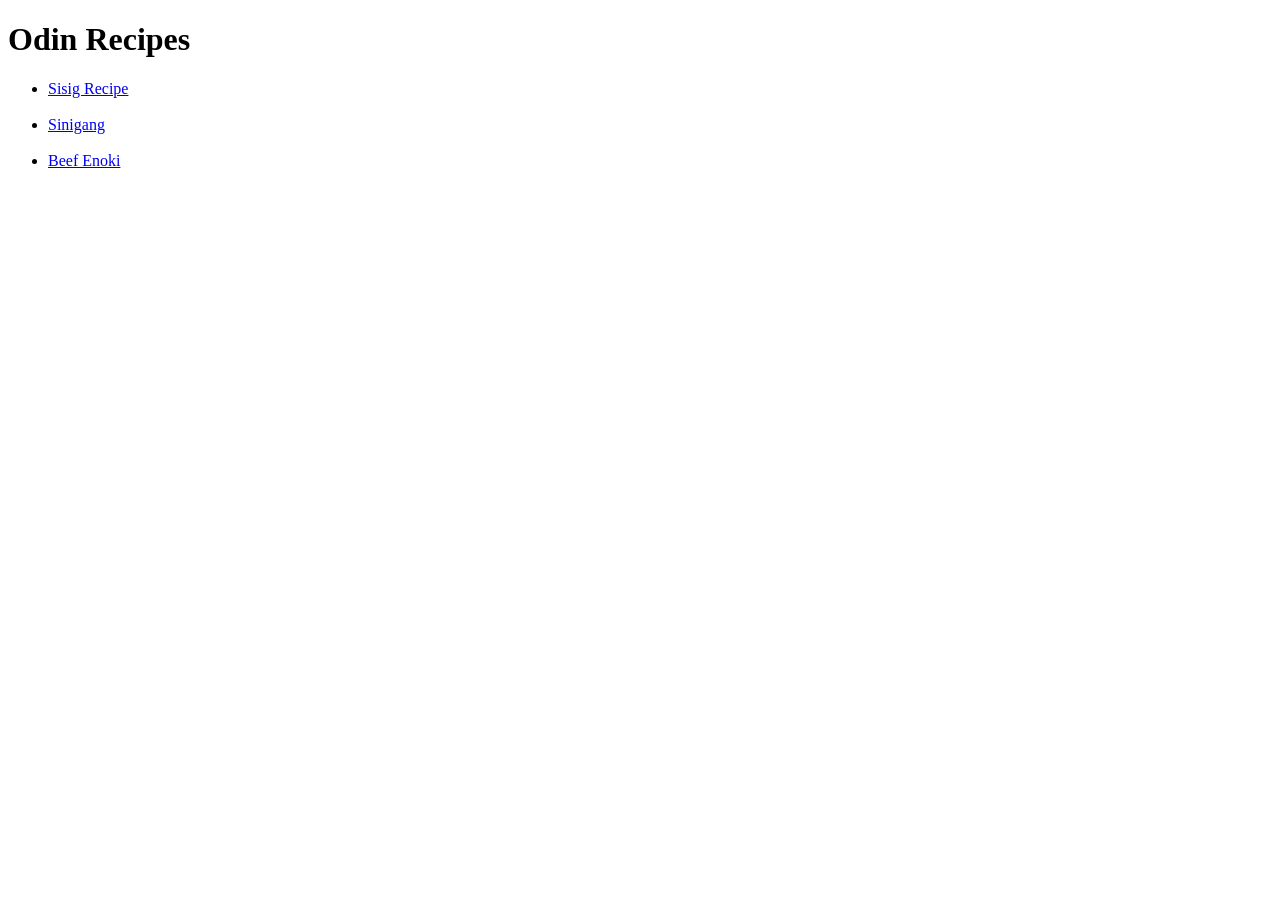
<file: index.html>
<!DOCTYPE html>
<html lang="en">
<head>
    <meta charset="UTF-8">
    <meta name="viewport" content="width=device-width, initial-scale=1.0">
    <title>Odin Recipes</title>
    <h1>Odin Recipes</h1>
    <ul>
    <li><a href="recipes/sisig.html">Sisig Recipe</a></li>
    <br>
    <li><a href="recipes/sinigang.html">Sinigang</a></li>
    <br>
    <li><a href="recipes/beefenoki.html">Beef Enoki</a></li>
    </ul>
</head>
<body>
    
</body>
</html>
</file>
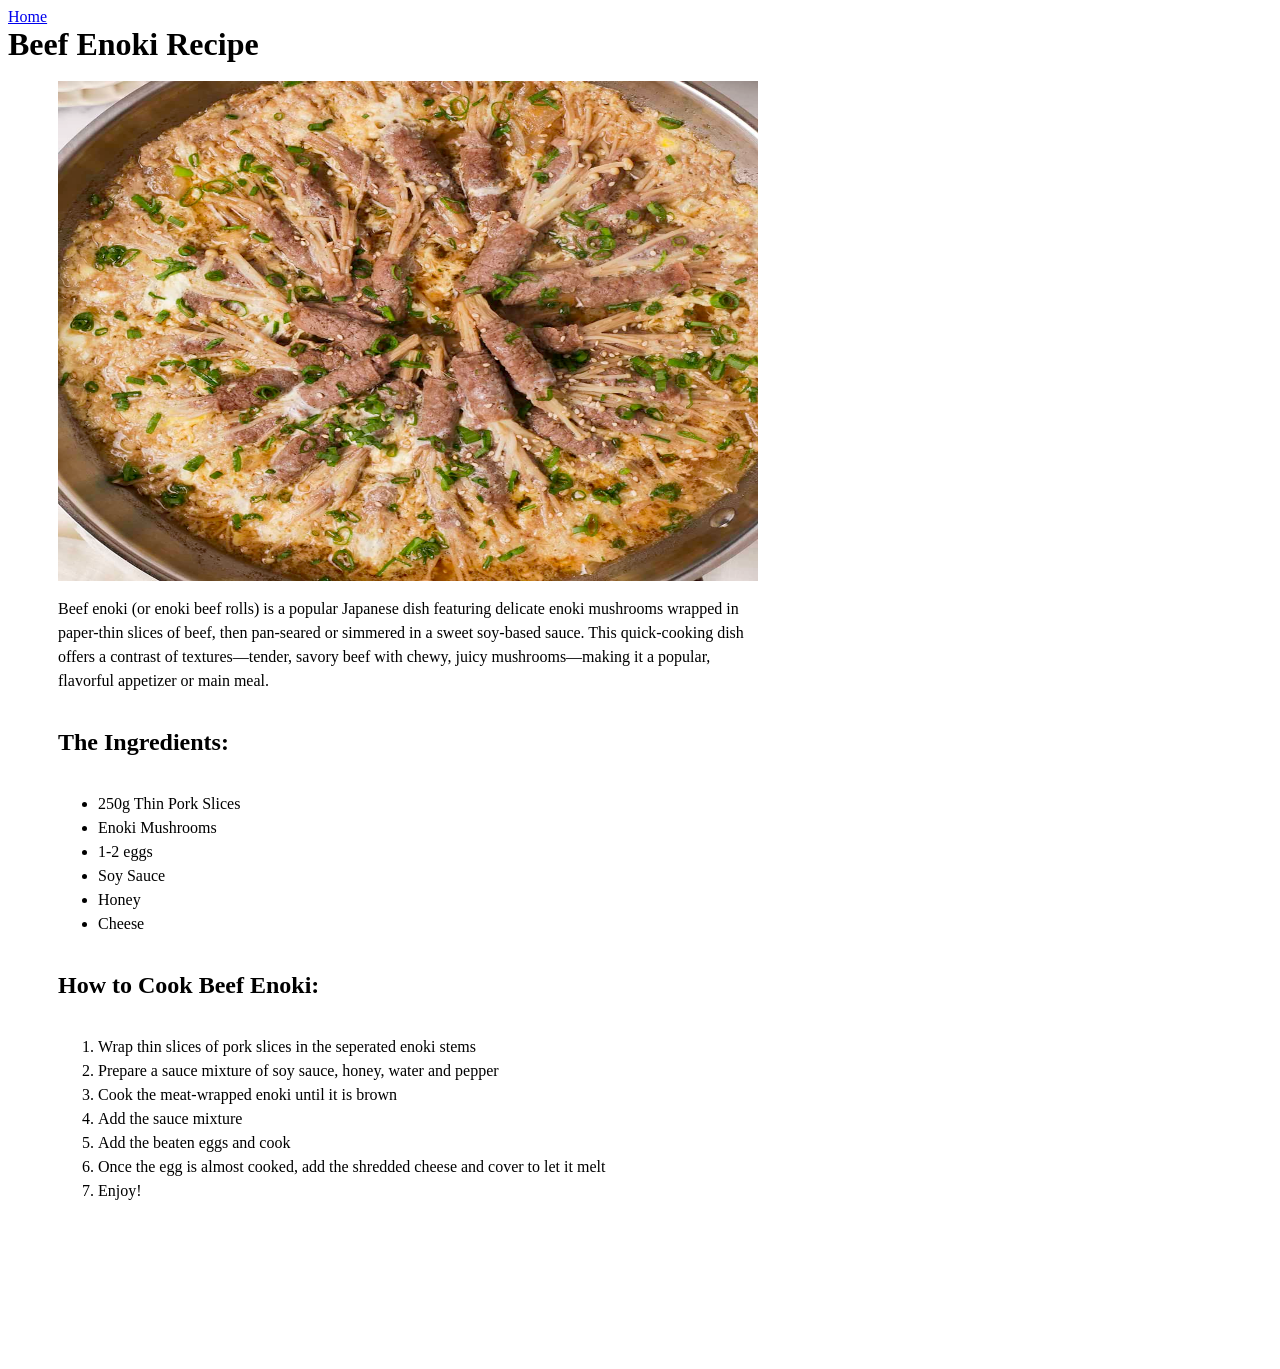
<file: recipes/beefenoki.html>
<!DOCTYPE html>
<html lang="en">
<head>
    <link rel="stylesheet" href="../styles/styles.css">
    <meta charset="UTF-8">
    <meta name="viewport" content="width=device-width, initial-scale=1.0">
    <a href="../index.html">Home</a>
    <title>Beef Enoki Recipe</title>
    <h1>Beef Enoki Recipe</h1>
</head>
    <body>
        <br> 
        <img src="enoki.jpg" width="700" height="500">
    <main class="container">
        <p>
            Beef enoki (or enoki beef rolls) is a popular Japanese dish featuring delicate enoki mushrooms wrapped in paper-thin slices of beef, then pan-seared or simmered in a sweet soy-based sauce. This quick-cooking dish offers a contrast of textures—tender, savory beef with chewy, juicy mushrooms—making it a popular, flavorful appetizer or main meal.
        </p>
        <h2>The Ingredients:</h2>
        <ul>
            <li>250g Thin Pork Slices</li>
            <li>Enoki Mushrooms</li>
            <li>1-2 eggs</li>
            <li>Soy Sauce</li>
            <li>Honey</li>
            <li>Cheese</li>
        </ul>
        <h2>How to Cook Beef Enoki:</h2>
        <ol>
            <li>Wrap thin slices of pork slices in the seperated enoki stems</li>
            <li>Prepare a sauce mixture of soy sauce, honey, water and pepper</li>
            <li>Cook the meat-wrapped enoki until it is brown</li>
            <li>Add the sauce mixture</li>
            <li>Add the beaten eggs and cook</li>
            <li>Once the egg is almost cooked, add the shredded cheese and cover to let it melt</li>
            <li>Enjoy!</li>
        </ol>
        </main>
    </body>
</html>
</file>
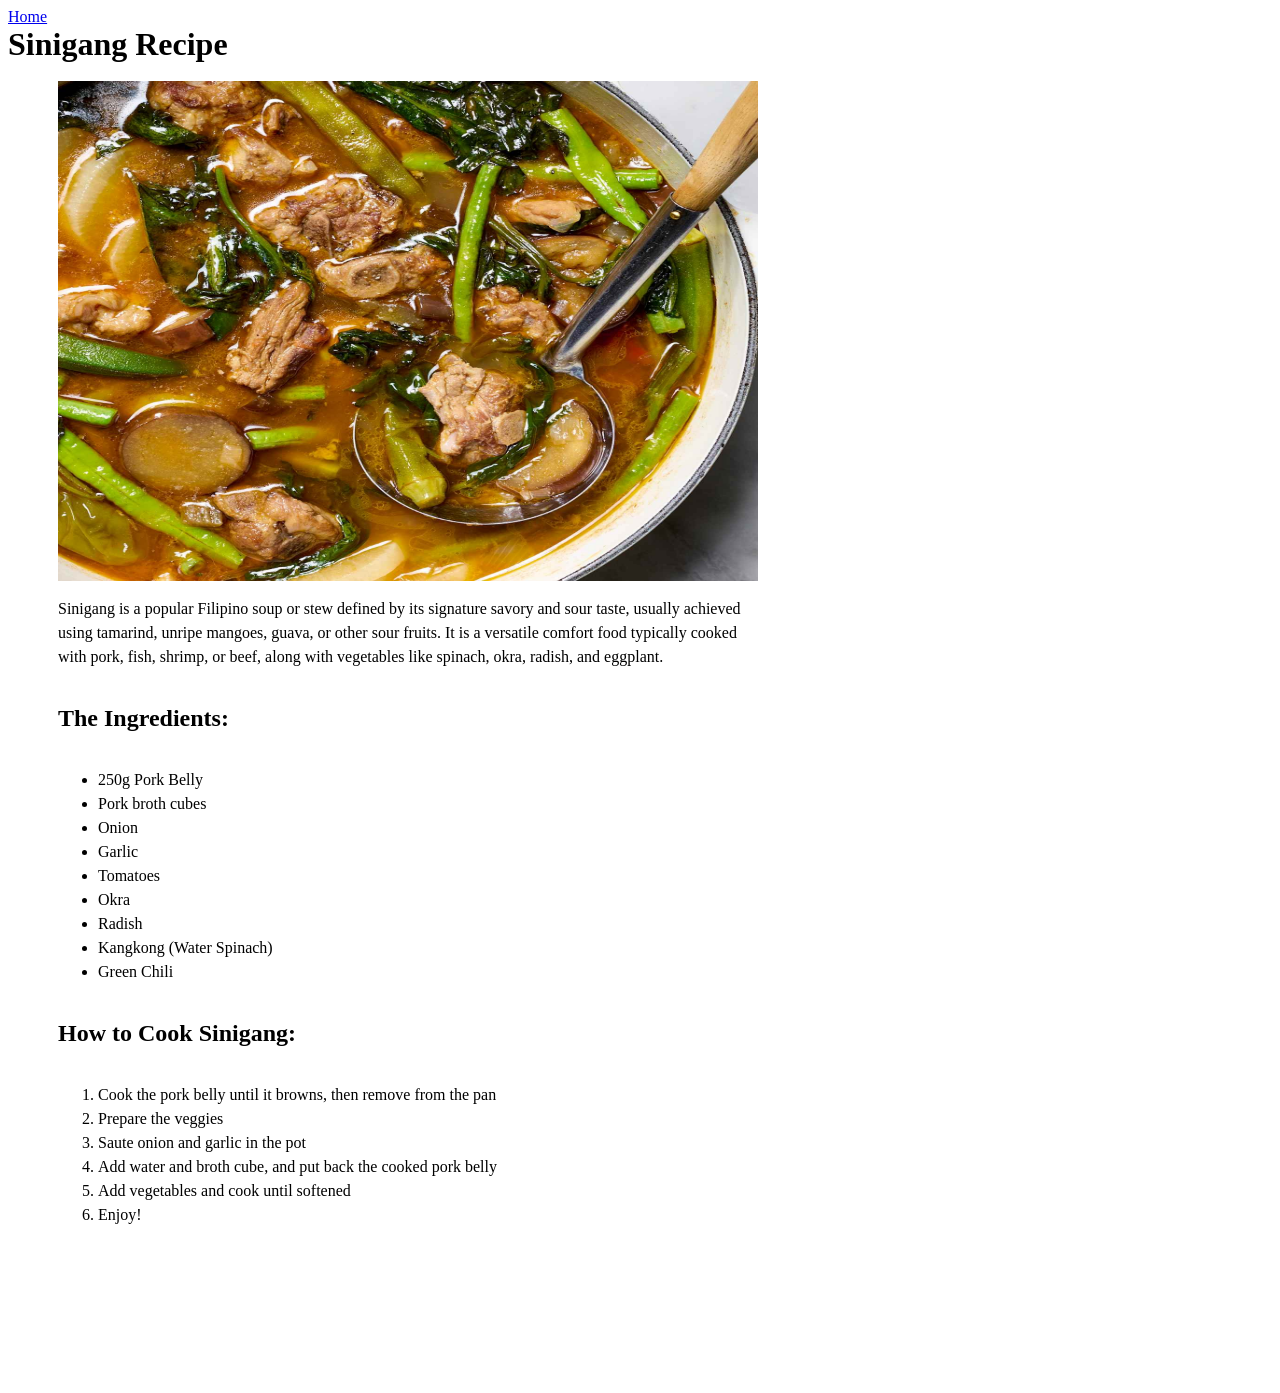
<file: recipes/sinigang.html>
<!DOCTYPE html>
<html lang="en">
<head>
    <link rel="stylesheet" href="../styles/styles.css">
    <meta charset="UTF-8">
    <meta name="viewport" content="width=device-width, initial-scale=1.0">
    <a href="../index.html">Home</a>
    <title>Sinigang Recipe</title>
    <h1>Sinigang Recipe</h1>
</head>
<body>
        <br>
        <img src="sinigang.jpg" width="700" height="500">
    <main class="container">
        <p>
            Sinigang is a popular Filipino soup or stew defined by its signature savory and sour taste, usually achieved using tamarind, unripe mangoes, guava, or other sour fruits. It is a versatile comfort food typically cooked with pork, fish, shrimp, or beef, along with vegetables like spinach, okra, radish, and eggplant.
        </p>
        <h2>The Ingredients:</h2>
        <ul>
            <li>250g Pork Belly</li>
            <li>Pork broth cubes</li>
            <li>Onion</li>
            <li>Garlic</li>
            <li>Tomatoes</li>
            <li>Okra</li>
            <li>Radish</li>
            <li>Kangkong (Water Spinach)</li>
            <li>Green Chili</li>
        </ul>
        <h2>How to Cook Sinigang:</h2>
        <ol>
            <li>Cook the pork belly until it browns, then remove from the pan</li>
            <li>Prepare the veggies</li>
            <li>Saute onion and garlic in the pot</li>
            <li>Add water and broth cube, and put back the cooked pork belly</li>
            <li>Add vegetables and cook until softened</li>
            <li>Enjoy!</li>
        </ol>
        </main>
    </body>
</html>
</file>
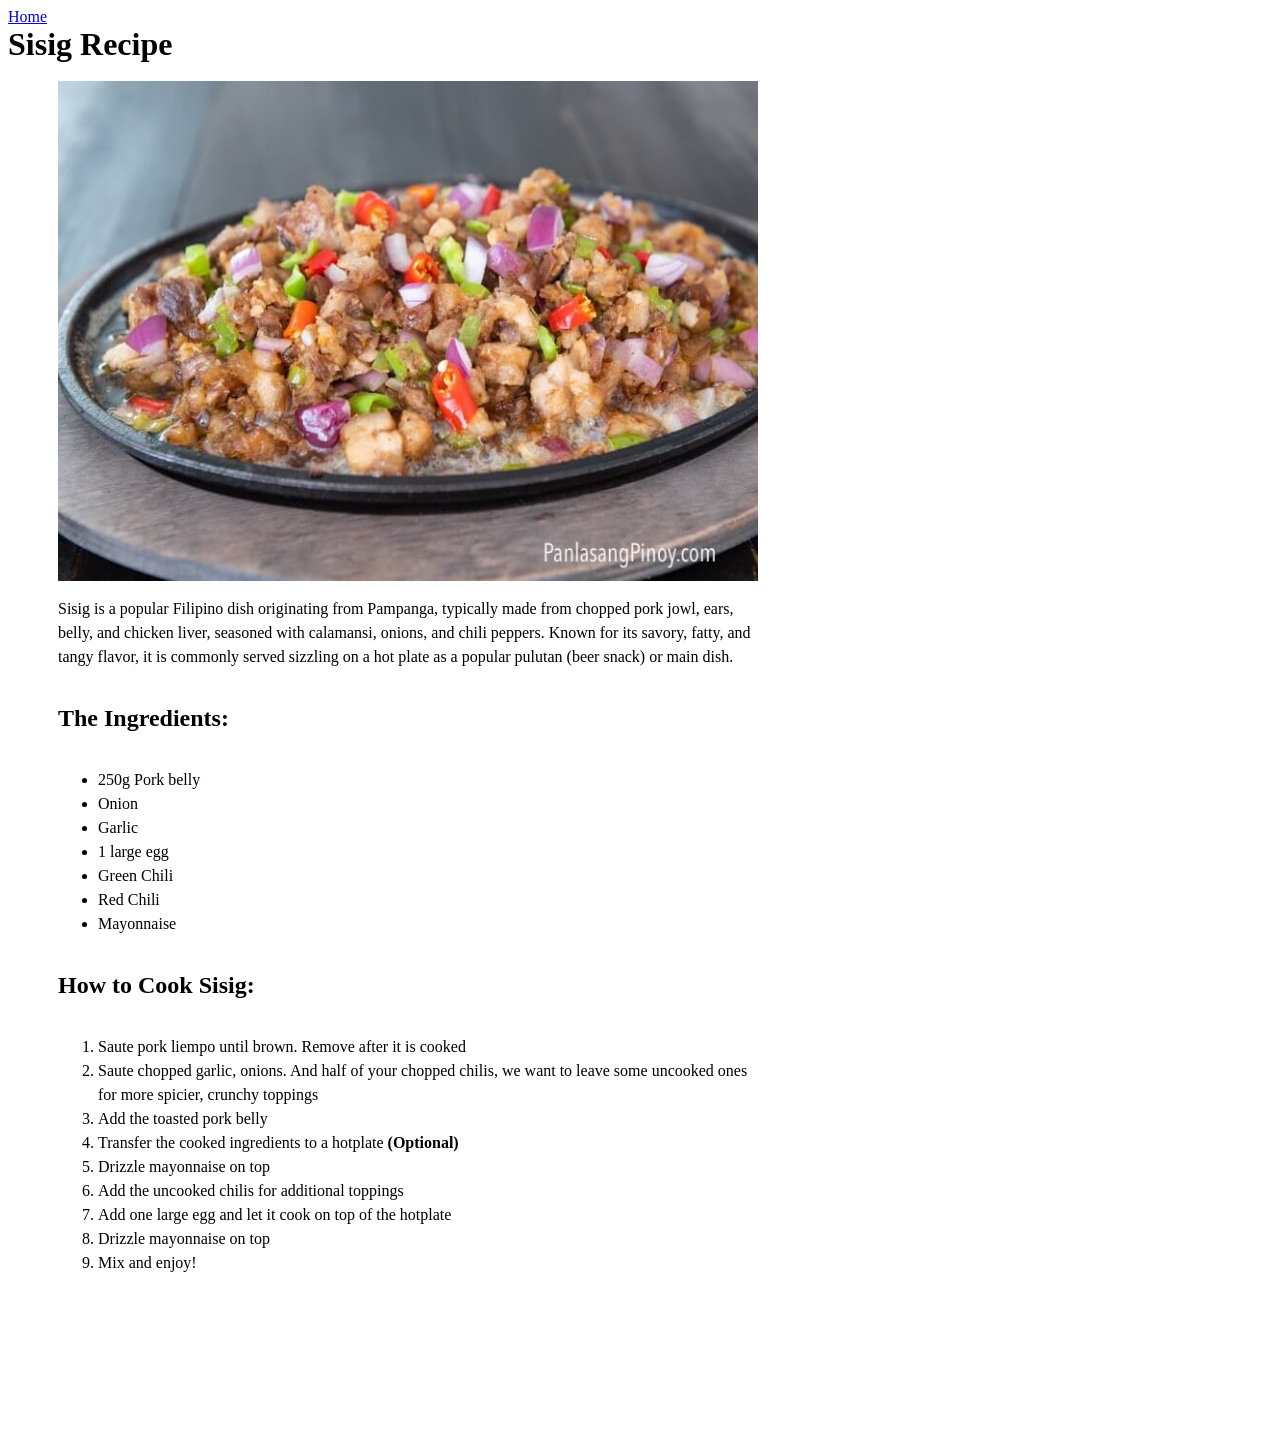
<file: recipes/sisig.html>
<!DOCTYPE html>
<html lang="en">
<head>
    <link rel="stylesheet" href="../styles/styles.css">
    <meta charset="UTF-8">
    <meta name="viewport" content="width=device-width, initial-scale=1.0">
    <a href="../index.html">Home</a>
    <title>Sisig Recipe</title>
    <h1>Sisig Recipe</h1>
</head>
<body>
    <br>
    <img src="sisig.jpg" width="700" height="500">

    <main class="container">
        <p>
            Sisig is a popular Filipino dish originating from Pampanga, typically made from chopped pork jowl, ears, belly, and chicken liver, seasoned with calamansi, onions, and chili peppers. Known for its savory, fatty, and tangy flavor, it is commonly served sizzling on a hot plate as a popular pulutan (beer snack) or main dish.
        </p>

        <h2>The Ingredients:</h2>
        <ul>
            <li>250g Pork belly</li>
            <li>Onion</li>
            <li>Garlic</li>
            <li>1 large egg</li>
            <li>Green Chili</li>
            <li>Red Chili</li>
            <li>Mayonnaise</li>
        </ul>
        <h2>How to Cook Sisig:</h2>
        <ol>
            <li>Saute pork liempo until brown. Remove after it is cooked</li>
            <li>Saute chopped garlic, onions. And half of your chopped chilis, we want to leave some uncooked ones for more spicier, crunchy toppings</li>
            <li>Add the toasted pork belly</li>
            <li>Transfer the cooked ingredients to a hotplate <strong>(Optional)</strong></li>
            <li>Drizzle mayonnaise on top</li>
            <li>Add the uncooked chilis for additional toppings</li>
            <li>Add one large egg and let it cook on top of the hotplate</li>
            <li>Drizzle mayonnaise on top</li>
            <li>Mix and enjoy!</li>
        </ol>
    </main>
</body>
</html>
</file>
<file: styles/styles.css>
img {
    display:block;
    margin-left: 50px;
}

h1 {
    margin: 0px auto;
}

p, ul, ol {
    line-height: 1.5;
}

.container {
    display: flex;
    flex-direction: column;
    justify-content: flex-start;
    margin: 150px;
    margin-left: 50px;
    margin-right: 265px;
    margin-top: auto;
    width: 700px;
    height: auto;
}
</file>
